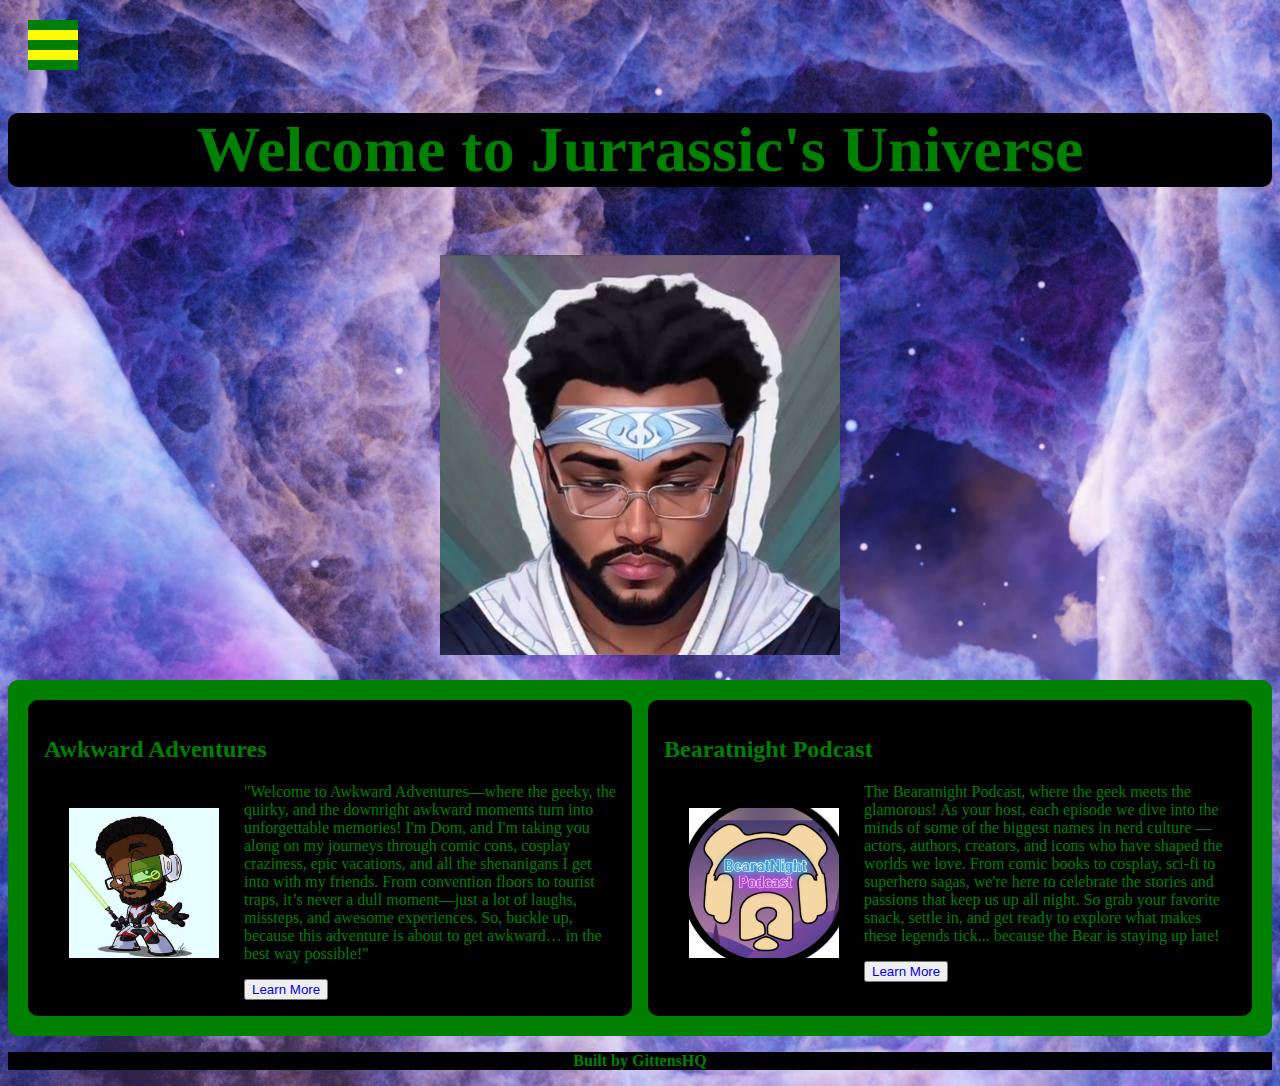
<file: index.html>
<!DOCTYPE html>
<html lang="en">
<head>
    <meta charset="UTF-8">
    <meta name="viewport" content="width=device-width, initial-scale=1.0">
    <link rel="stylesheet" type="text/css" href="./style.css"/>
    <title>Jurrassic's Universe</title>
</head>
<body>
    <!--Navigation Bar --

    <nav class="navigation">
        <ul>
            <li><a href="./about.html">About Me</a></li>
            <li><a href="./bearatnight.html">Bearatnight Podcast</a></li>
            <li><a href="./awkward.html">Awkward Adventures</a></li>
            <li><a href="./index.html">Home</a></li>
        </ul>
    </nav> -->

    <input type="checkbox" id="hamburger-input" class="burger-shower">
    <label id="hamburger-menu" for="hamburger-input">
        <nav id="sidebar-menu">
        <h3>Portals</h3>
        <ul>
            <li><a href="./index.html">Home</a></li>
            <li><a href="./awkward.html">Awkward Adventures</a></li>
            <li><a href="./bearatnight.html">Bearatnight Podcast</a></li>
            <li><a href="./about.html">About Me</a></li>
        </ul>
        </nav>
    </label>

    <div class="overlay"></div>
    
    <h1>Welcome to Jurrassic's Universe</h1>

    <section class="home-image">
        <img src="./images/aidj1.png" alt="AI version of DJ" width="400" height="400">
    </section>

    <!--Content Section-->

    <div class="container">
        <article class="one">
            <h2>Awkward Adventures</h2>
            <img src="./images/awkadventures.png" alt="Cartoon Version of DJ" width="200" height="200" class="front-image"> 
            <p>"Welcome to Awkward Adventures—where the geeky, the quirky, and the downright awkward moments turn into unforgettable memories! I'm Dom, and I'm taking you along on my journeys through comic cons, cosplay craziness, epic vacations, and all the shenanigans I get into with my friends. From convention floors to tourist traps, it’s never a dull moment—just a lot of laughs, missteps, and awesome experiences. So, buckle up, because this adventure is about to get awkward… in the best way possible!"</p>
            <button><a href="./awkward.html">Learn More</a></button>
        </article>

        <article class="two">
            <h2>Bearatnight Podcast</h2>
            <img src="./images/bearatnight.png" alt="The Bear at Night logo" width="200" height="200" class="front-image">
            <p>The Bearatnight Podcast, where the geek meets the glamorous! As your host, each episode we dive into the minds of some of the biggest names in nerd culture — actors, authors, creators, and icons who have shaped the worlds we love. From comic books to cosplay, sci-fi to superhero sagas, we're here to celebrate the stories and passions that keep us up all night. So grab your favorite snack, settle in, and get ready to explore what makes these legends tick... because the Bear is staying up late!</p>
            <button><a href="./bearatnight.html">Learn More</a></button>
        </article>
    </div>



    <footer>
        <p>Built by GittensHQ</p>
    </footer>


</body>
</html>
</file>
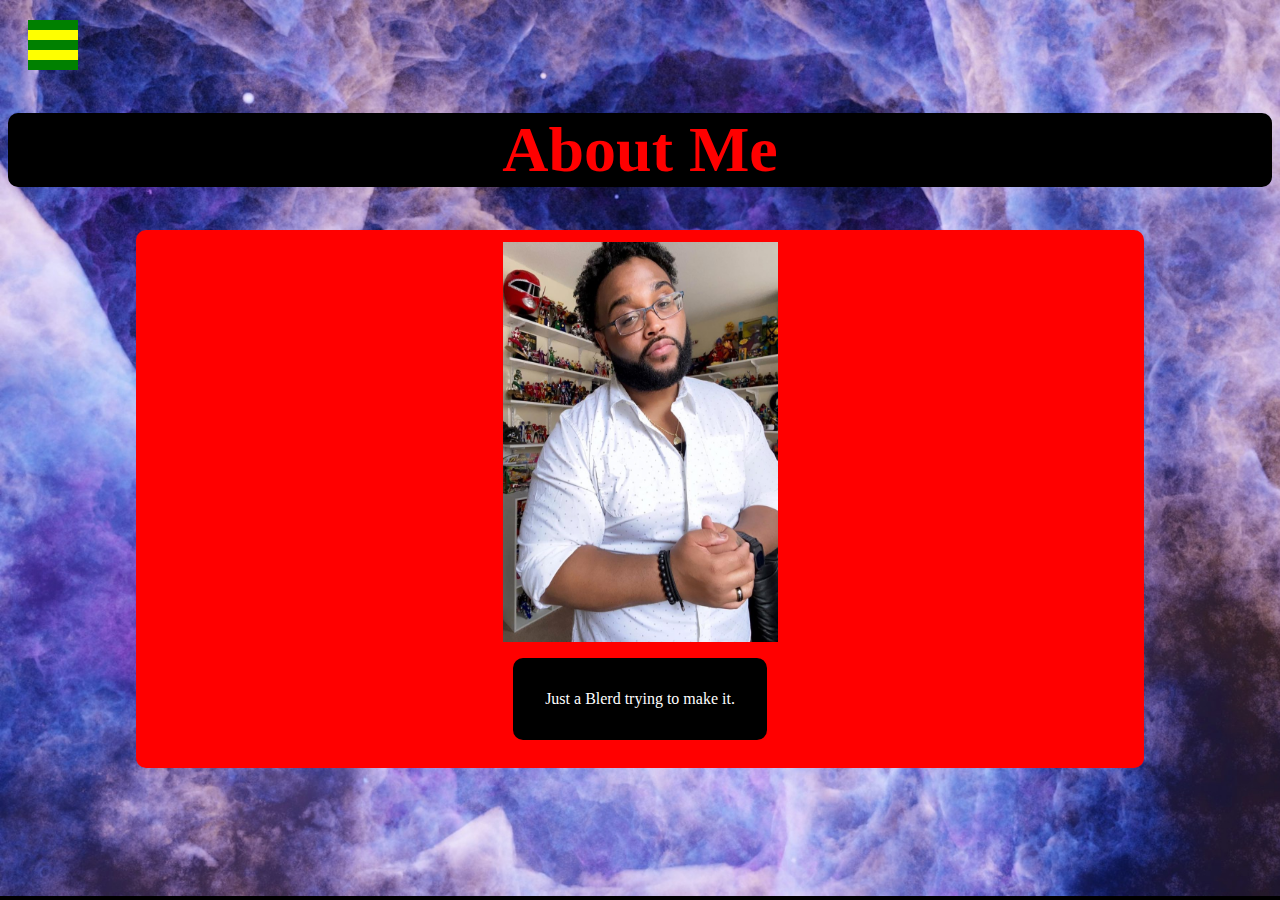
<file: about.html>
<!DOCTYPE html>
<html lang="en">
<head>
    <meta charset="UTF-8">
    <meta name="viewport" content="width=device-width, initial-scale=1.0">
    <link rel="stylesheet" type="text/css" href="./style.css"/>
    <title>About Me</title>
</head>
<body>
    
<!--Navigation Bar--

    <nav class="navigation">
        <a href="./about.html">About Me</a>
        <a href="./bearatnight.html">Bearatnight Podcast</a>
        <a href="./awkward.html">Awkward Adventures</a>
        <a href="./index.html">Home</a>
    </nav> -->

    <input type="checkbox" id="hamburger-input" class="burger-shower">
    <label id="hamburger-menu" for="hamburger-input">
        <nav id="sidebar-menu">
        <h3>Portals</h3>
        <ul>
            <li><a href="./index.html">Home</a></li>
            <li><a href="./awkward.html">Awkward Adventures</a></li>
            <li><a href="./bearatnight.html">Bearatnight Podcast</a></li>
            <li><a href="./about.html">About Me</a></li>
        </ul>
        </nav>
    </label>

    <div class="overlay"></div>

    <section>
        <h1 class="awk">About Me</h1>
    </section>

    <section class="awk-content">
        <img src="./images/djprofile.png" alt="Cartoon Version of DJ" width="275" height="400">
        
        <p class="awk-info">Just a Blerd trying to make it.</p>
    </section>

</body>
</html>
</file>
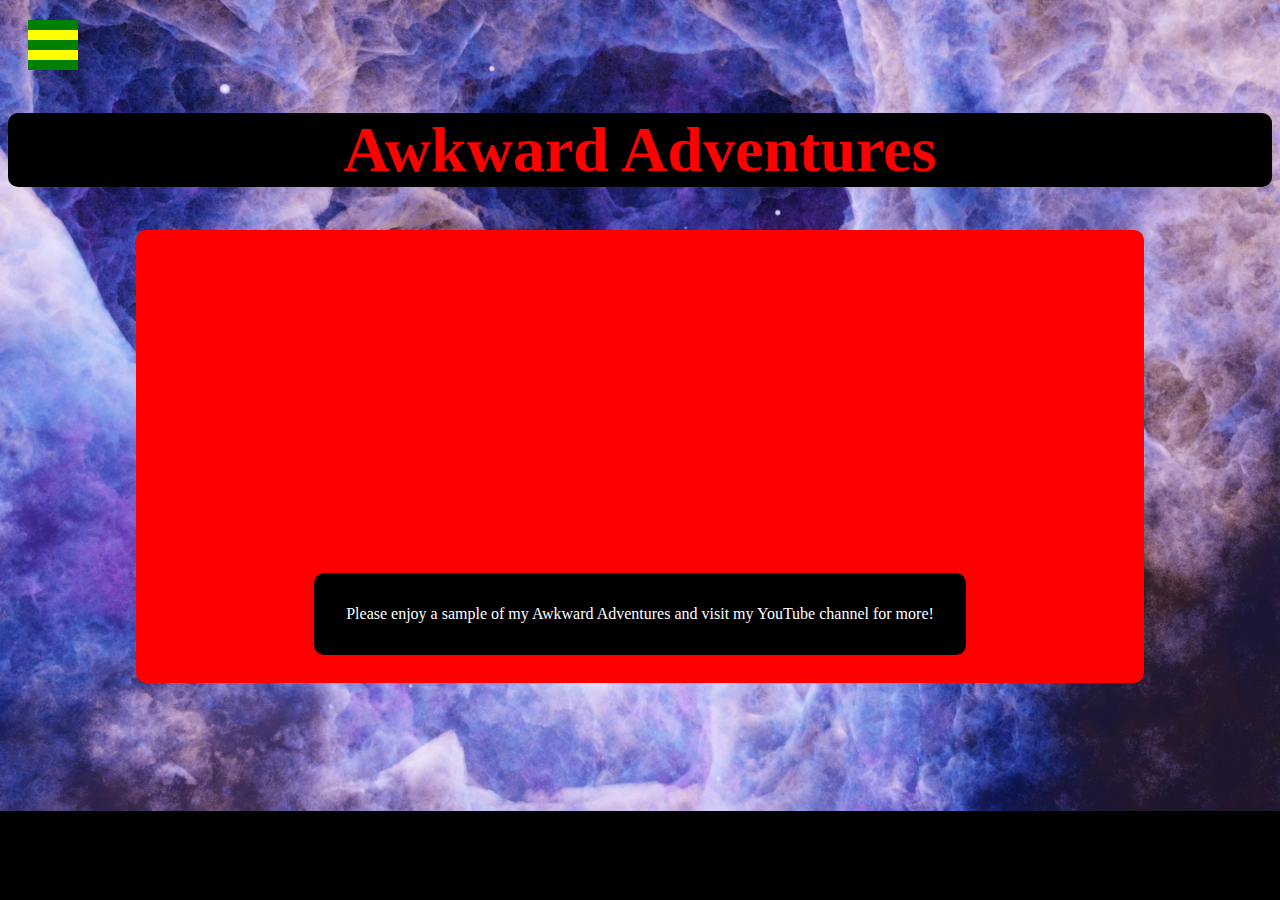
<file: awkward.html>
<!DOCTYPE html>
<html lang="en">
<head>
    <meta charset="UTF-8">
    <meta name="viewport" content="width=device-width, initial-scale=1.0">
    <link rel="stylesheet" type="text/css" href="./style.css"/>
    <title>Awkward Adventures</title>
</head>
<body>
    
<!--Navigation Bar--

    <nav class="awk-navigation">
        <a href="./about.html">About Me</a>
        <a href="./bearatnight.html">Bearatnight Podcast</a>
        <a href="./awkward.html">Awkward Adventures</a>
        <a href="./index.html">Home</a>
    </nav> -->

    <input type="checkbox" id="hamburger-input" class="burger-shower">
    <label id="hamburger-menu" for="hamburger-input">
        <nav id="sidebar-menu">
        <h3>Portals</h3>
        <ul>
            <li><a href="./index.html">Home</a></li>
            <li><a href="./awkward.html">Awkward Adventures</a></li>
            <li><a href="./bearatnight.html">Bearatnight Podcast</a></li>
            <li><a href="./about.html">About Me</a></li>
        </ul>
        </nav>
    </label>

    <div class="overlay"></div>

    <section>

        <h1 class="awk">Awkward Adventures</h1>

    </section>

    <section class="awk-content">
        
        <iframe width="560" height="315" src="https://www.youtube.com/embed/2AXhsmsNTDI?si=8naWRXR1FOwdmTt7" title="YouTube video player" frameborder="0" allow="accelerometer; autoplay; clipboard-write; encrypted-media; gyroscope; picture-in-picture; web-share" referrerpolicy="strict-origin-when-cross-origin" allowfullscreen></iframe>
        
        <p class="awk-info">Please enjoy a sample of my Awkward Adventures and visit my YouTube channel for more!</p>
    </section>

</body>
</html>
</file>
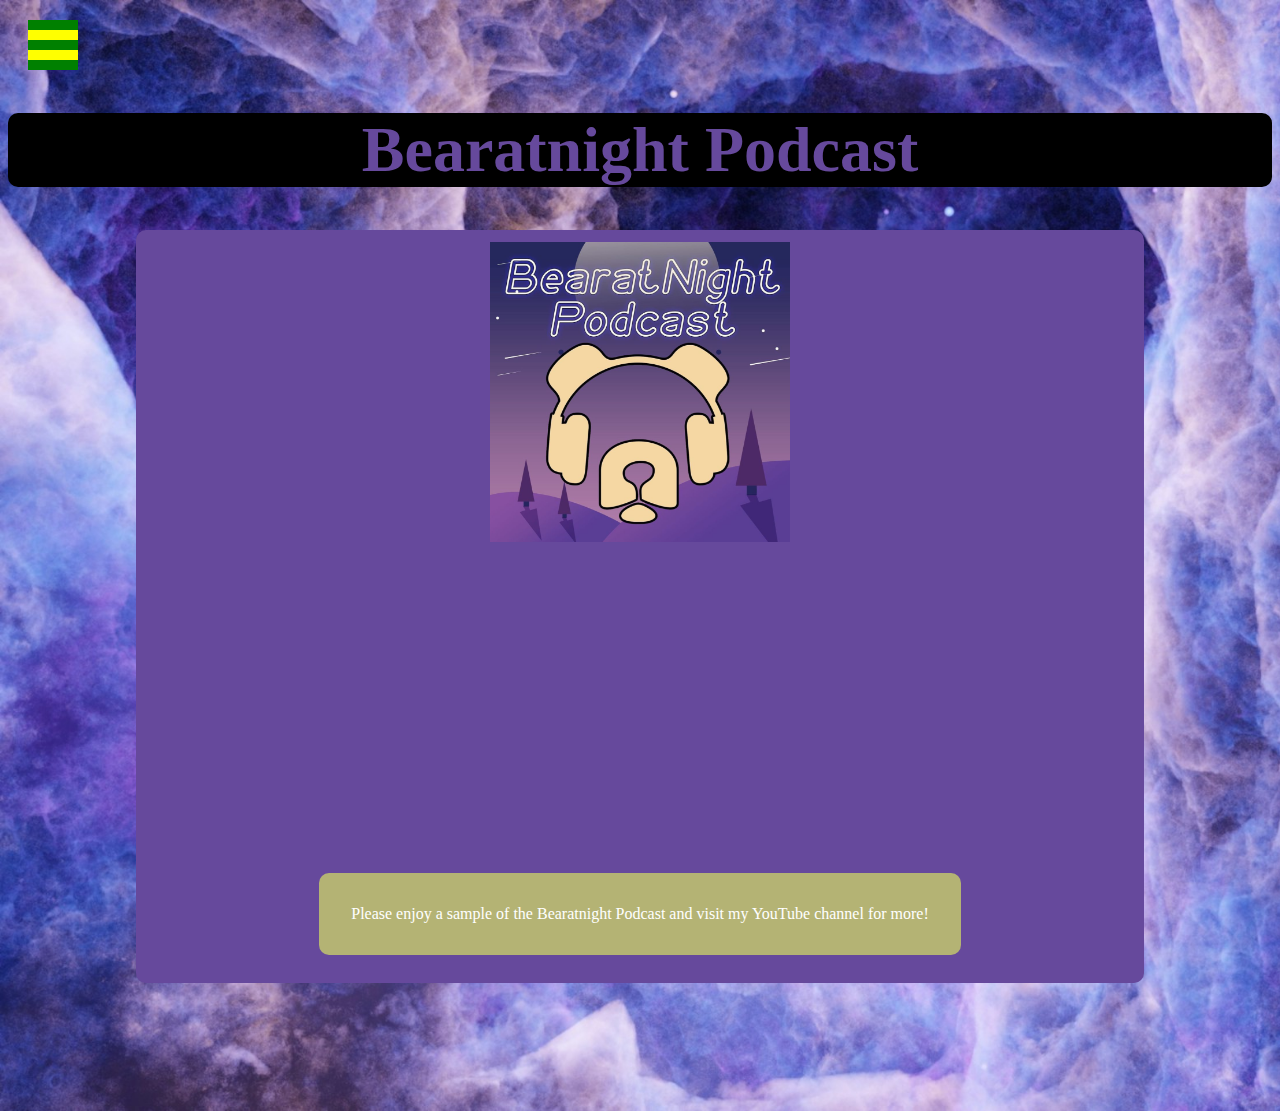
<file: bearatnight.html>
<!DOCTYPE html>
<html lang="en">
<head>
    <meta charset="UTF-8">
    <meta name="viewport" content="width=device-width, initial-scale=1.0">
    <link rel="stylesheet" type="text/css" href="./style.css"/>
    <title>Bearatnight Podcast</title>
</head>
<body>
    
<!--Navigation Bar--

    <nav class="bear-navigation">
        <a href="./about.html">About Me</a>
        <a href="./bearatnight.html">Bearatnight Podcast</a>
        <a href="./awkward.html">Awkward Adventures</a>
        <a href="./index.html">Home</a>
    </nav> -->

    <input type="checkbox" id="hamburger-input" class="burger-shower">
    <label id="hamburger-menu" for="hamburger-input">
        <nav id="sidebar-menu">
        <h3>Portals</h3>
        <ul>
            <li><a href="./index.html">Home</a></li>
            <li><a href="./awkward.html">Awkward Adventures</a></li>
            <li><a href="./bearatnight.html">Bearatnight Podcast</a></li>
            <li><a href="./about.html">About Me</a></li>
        </ul>
        </nav>
    </label>

    <div class="overlay"></div>

    <section>

        <h1 class="bear">Bearatnight Podcast</h1>


    </section>

    <section class="bear-content">
        <img src="./images/bearatnight2.png" width="300" height="300" class="bear-img">
        <iframe width="560" height="315" src="https://www.youtube.com/embed/videoseries?si=UAHahWd9Bpd5L3mH&amp;list=PLkBkT42kYEI9Bnsm6p1t5b8kdAqRRFVlO" title="YouTube video player" frameborder="0" allow="accelerometer; autoplay; clipboard-write; encrypted-media; gyroscope; picture-in-picture; web-share" referrerpolicy="strict-origin-when-cross-origin" allowfullscreen></iframe>
        
        <p class="bear-info">Please enjoy a sample of the Bearatnight Podcast and visit my YouTube channel for more!</p>
    </section>

</body>
</html>
</file>
<file: style.css>
/*Base CSS*/

* {
    box-sizing: border-box;
}

html {
    background-color: black;
    background-image: url(./assets/nebula.jpg);
    background-repeat: no-repeat;
    background-size: cover;
}

/*Navigation Bar*/
.navigation {
    background-color: green;
    overflow: hidden;
}

.navigation a {
    float: right;
    color: white;
    text-align: center;
    padding: .25rem;
}

.navigation a:hover {
    background-color: yellow;
    color: black;
    border-radius: 10px;
    text-decoration: none;
} 

/* Hamburger Menu*/

.overlay{
    position: fixed;
    top: 0;
    left: 0;
    width: 100%;
    height: 100%;
    opacity: 0;
    visibility: hidden;
    transition: opacity .35s, visibility .35s, height .35s;
    overflow: hidden;
    background: black;
    z-index: -1;
}

#main-menu {
  display: block;
  height: 100px;
  width: 100%;
  background: green;
  margin: 0px;  
  z-index: 9;
}

#main-menu ul {
  max-width: 800px;
  width: 100%;
  height: 100%;
  margin: 0px auto;
  padding: 0px;
  display: flex;
  justify-content: space-evenly;
  align-items: center;
  z-index: 9;
}

#main-menu li {
  list-style-type: none;
  font-size: 2rem;
}

#main-menu a {
  color: #B9FAF8;
  font-size: 1.5rem;
  text-decoration: none;
}

#main-menu a:hover {
  text-decoration: underline;
}

#hamburger-input{
  display: none;
}


#hamburger-menu {
    width: 50px;
    height: 50px;
    display: block;
    border: none;
    padding: 0px;
    margin: 20px;
    background: linear-gradient(
      to bottom, 
      green, green 20%, 
      yellow 20%, yellow 40%, 
      green 40%, green 60%, 
      yellow 60%, yellow 80%, 
      green 80%, green 100%
    );
}

#hamburger-menu #sidebar-menu {
    visibility: hidden;
    position: fixed;
    top: 0;
    left: -250px;
    width: 200px;
    height: 100%;
    background-color: green;
    padding: 0px 10px;
    box-sizing: border-box;
}

#hamburger-menu h3 {
    color: #B9FAF8;
    font-size: 2.2rem;
  }
  
  #hamburger-menu ul {
    padding-left: 0px;
  }
  
  #hamburger-menu li {
    list-style-type: none;
    line-height: 3rem;
  }
  
  #hamburger-menu a {
    color: #B9FAF8;
    font-size: 1.3rem;
    text-decoration: none;
  }
  
  #hamburger-menu a:hover {
    text-decoration: underline;
  }
  
  #hamburger-input:checked + #hamburger-menu #sidebar-menu {
      visibility: visible;
      left: 0;
  }
  #hamburger-input:checked ~ .overlay{
     visibility: visible;
    opacity: 0.4;
  }
  

/* Content Section*/

h1 {
    font-size: 4rem;
    color: green;
    width: 100%;
    text-align: center;
    background-color: black;
    border-radius: 10px;
}

.home-image {
    display: flex;
    flex-direction: column;
    align-items: center;
    padding: 25px;
}

.container {
    display: inline-flex;
    background-color: green;
    padding: .75rem;
    color: green;
    border-radius: 10px;
}

.front-image {
    float: left;
    padding: 25px;
}

article {
    background-color: black;
}

/*Awkward Adventures */
.one {
    width: 50%;
    padding: 1rem;
    margin: .5rem;
    border-radius: 10px;
}

/*Bear at Night*/
.two {
    width: 50%;
    padding: 1rem;
    margin: .5rem;
    border-radius: 10px;
}

button a {
    text-decoration: none;
}

button:hover {
    border-radius: 10px;
    font-size: 1rem;
}

/* Footer */

footer {
    color: green;
    font-weight: bolder;
    text-align: center;
}

footer p {
    background-color: black;
    
}

/* AWKWARD ADVENTURES PAGES*/

.awk {
    font-size: 4rem;
    color: red;
    width: 100%;
    text-align: center;
    background-color: black;
    border-radius: 10px;   
}

.awk-navigation {
    background-color: blue;
    overflow: hidden;
}

.awk-navigation a {
    float: right;
    color: white;
    text-align: center;
    padding: .25rem;
}

.awk-navigation a:hover {
    background-color: yellow;
    color: black;
    border-radius: 10px;
    text-decoration: none;
}

.awk-content {
    display: flex;
    flex-direction: column;
    background-color: red;
    padding: .75rem;
    color: red;
    border-radius: 10px;
    align-items: center;
    margin: 8rem;
    margin-top: 2rem;
} 

.awk-info {
    color: white;
    background-color: black;
    padding: 2rem;
    border-radius: 10px;
}

/*BEARATNIGHT PODCAST PAGES*/

.bear-navigation {
    background-color: rgb(102, 73, 156);
    overflow: hidden;
}

.bear-navigation a {
    float: right;
    color: white;
    text-align: center;
    padding: .25rem;
}

.bear-navigation a:hover {
    background-color: rgb(180, 179, 116);
    color: black;
    border-radius: 10px;
    text-decoration: none;
}

.bear {
    font-size: 4rem;
    color: rgb(102, 73, 156);
    width: 100%;
    text-align: center;
    background-color: black;
    border-radius: 10px;   
}



.bear-content {
    display: flex;
    flex-direction: column;
    background-color: rgb(102, 73, 156);
    padding: .75rem;
    color: rbg(102, 73, 156);
    border-radius: 10px;
    align-items: center;
    margin: 8rem;
    margin-top: 2rem;
} 

.bear-info {
    color: white;
    background-color: rgb(180, 179, 116);
    padding: 2rem;
    border-radius: 10px;
}


/* Media Queries */

@media screen and (max-width: 750px) {
    .navigation {
      display: none;
    }
    .navigation {
      display: inline;
    }
  }

@media screen and (max-width: 600px) {
    body {
        background-color: black;
    }

    .container {
        display: block;
        background-color: green;
        padding: .75rem;
        color: green;
        border-radius: 10px;
    }

    .one {
        margin: auto;
    }

    .two {
        margin: auto;
    }

    img {
        width: 100%;
        height: auto;
    }
}
</file>
